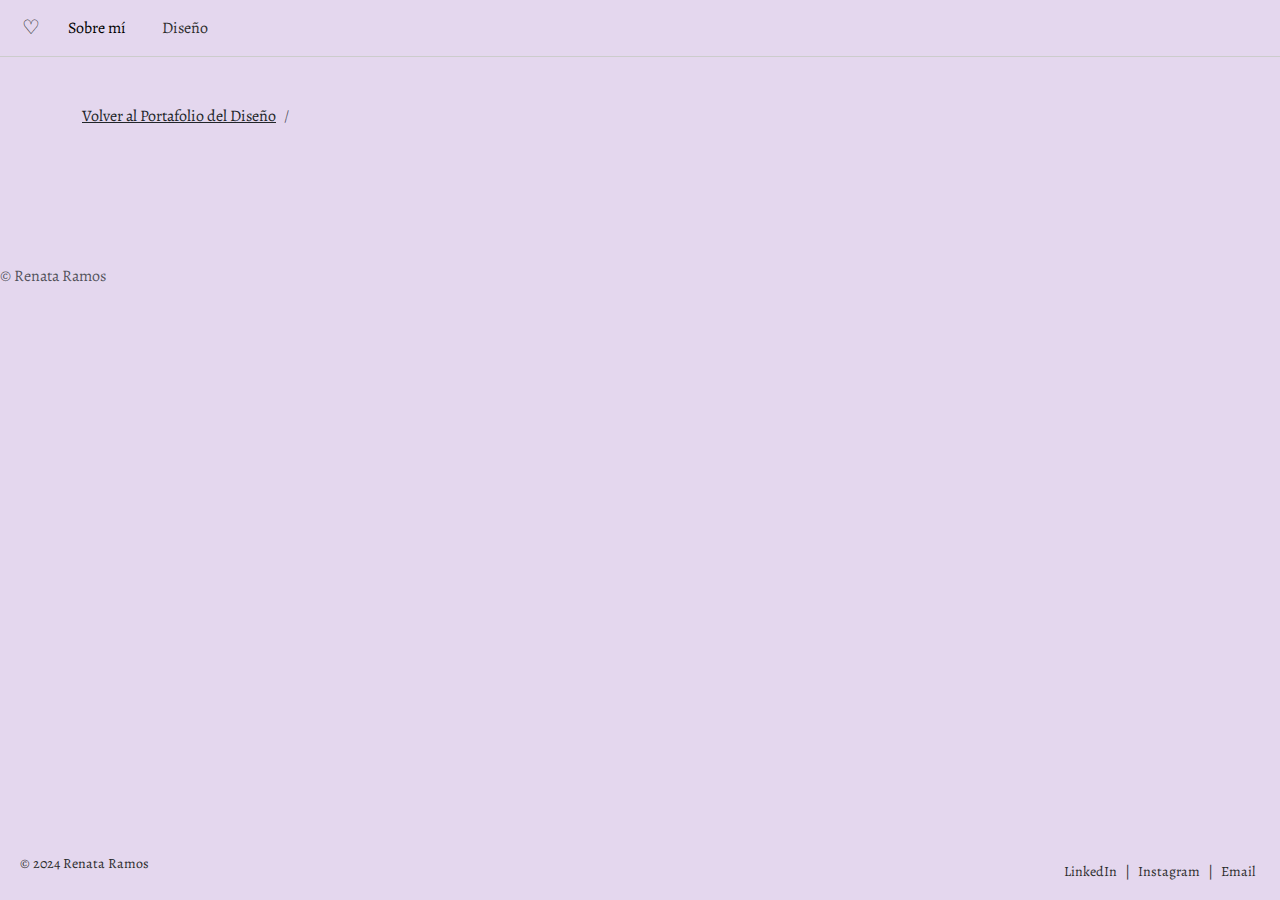
<file: single.html>
<!DOCTYPE html>
<html lang="es">
<head>
  <meta charset="utf-8">
  <meta name="viewport" content="width=device-width, initial-scale=1.0">
  <title>Portafolio Renata Ramos</title>
  <meta name="description" content="Portafolio de arte y diseño de Renata Ramos, estudiante de Diseño Integral en la Pontificia Universidad Católica">
  <meta name="keywords" content="Diseño, Renata, Ramos, Basulto, diseño gráfico, diseño editorial, Design, Portafolio de diseño, diseño de servicios, Renata Ramos, Diseño, UC, Arte, Chile">
  <meta name="author" content="Renata Ramos">
  <meta name="robots" content="index,follow">
  <link rel="canonical" href="https://renataramos.cl/single">
  <!--  fuente League Script -->
  <link href="https://fonts.googleapis.com/css2?family=Alegreya:ital,wght@0,400..900;1,400..900&display=swap" rel="stylesheet">
  <!-- Primary Meta Tags -->
<title>Portafolio Renata Ramos</title>
<meta name="title" content="Portafolio Renata Ramos" />
<meta name="description" content="Portafolio de Arte y Diseño, estudiante de Diseño Integral UC" />
<!-- Open Graph / Facebook -->
<meta property="og:type" content="website" />
<meta property="og:url" content="https://renataramos.cl/" />
<meta property="og:title" content="Portafolio Renata Ramos" />
<meta property="og:description" content="Portafolio de Arte y Diseño, estudiante de Diseño Integral UC" />
<meta property="og:image" content="https://github.com/wrnatarb/Portafolio-Renata-Ramos/blob/main/PortafolioRenataRamos.jpg?raw=true" />
<!-- Twitter -->
<meta property="twitter:card" content="summary_large_image" />
<meta property="twitter:url" content="https://renataramos.cl/" />
<meta property="twitter:title" content="Portafolio Renata Ramos" />
<meta property="twitter:description" content="Portafolio de Arte y Diseño, estudiante de Diseño Integral UC" />
<meta property="twitter:image" content="https://github.com/wrnatarb/Portafolio-Renata-Ramos/blob/main/PortafolioRenataRamos.jpg?raw=true" />
<!-- Meta Tags Generated with https://metatags.io -->
  <link href="https://cdn.jsdelivr.net/npm/bootstrap@5.3.0-alpha1/dist/css/bootstrap.min.css" rel="stylesheet">


  <link rel="stylesheet" type="text/css" href="style.css">

</head>
<body>

  <!-- Menú de navegación -->
 
<nav class="navbar navbar-expand-lg fixed-top">
  <div class="container-fluid">
    <a class="navbar-brand" href="index.html #intro">♡</a>
    <button class="navbar-toggler" type="button">
      <span class="navbar-toggler-icon"></span>
    </button>
    <div class="collapse navbar-collapse" id="navbarNav">
      <ul class="navbar-nav">
        <li class="nav-item">
          <a class="nav-link active" href="index.html #about">Sobre mí</a>
        </li>
        <li class="nav-item">
          <a class="nav-link" href="index.html #diseno">Diseño</a>
        </li>
      </ul>
    </div>
  </div>
</nav>

<div class="container mt-5">

<div class="col-lg-7">

</nav>
            <nav aria-label="breadcrumb">
                <ol class="breadcrumb">
                    <li class="breadcrumb-item"><a href="index.html #projects" class="link-dark">Volver al Portafolio del Diseño</a></li>



                    <li class="breadcrumb-item active" aria-current="page" id="otracosa"></li>
                </ol>
            </nav>

            <div class="containersingle">
                <div class="row">


                    <main class="col-lg-8 me-auto"></main>
                </div>
                 </div>


  </header>
  <div class="d-flex justify-content-end"><!-- Introducción principal -->
  

 <div class="container text-center mt-5" id="projects">
    <h2 class="mb-4"></h2>
    <div class="row" id="projects-container">

<div class="container text-center mt-5" id="projects">


<footer class="footer d-flex align-items-center justify-content-between">
  <div class="footer-left">
    <p>&copy; 2024 Renata Ramos</p>
  </div>
  <div class="footer-right">
  
    <a href="https://www.linkedin.com/in/renata-ramos-basulto-542b092b2" target="_blank">LinkedIn</a> |
    <a href="https://www.instagram.com/hojacolorenfermizo?igsh=cGo5aWJkczh3YnVt&utm_source=qr" target="_blank">Instagram</a> |
    <a href="mailto:renata.ramos@ucl">Email</a>
  </div>
</footer>




</main>
  



      </div>
    </div>
     
          
            <script src="https://cdn.jsdelivr.net/npm/bootstrap@5.3.2/dist/js/bootstrap.bundle.min.js" integrity="sha384-C6RzsynM9kWDrMNeT87bh95OGNyZPhcTNXj1NW7RuBCsyN/o0jlpcV8Qyq46cDfL" crossorigin="anonymous"></script>
        </div>



    </div>
  </div>
</div>














 
            </header>
            <div class="containermain text-center">
                <main class="row row-cols-3 row-cols-sm3 row-cols-md-4 row-cols-lg-3 g-3 g-lg-3"></main>
                </div>
                    </div>
                    <div class="col-9">
                        <div class="d-flex justify-content-center">
                            <ul class="list-unstyled d-flex justify-content-end">
                            </ul>
                        </div>
                    </div>

                        <span class="mb-3 mb-md-0 text-body-secondary">&copy; Renata Ramos</span>
                    </div>
                

                <script src="https://cdn.jsdelivr.net/npm/bootstrap@5.3.2/dist/js/bootstrap.bundle.min.js" integrity="sha384-C6RzsynM9kWDrMNeT87bh95OGNyZPhcTNXj1NW7RuBCsyN/o0jlpcV8Qyq46cDfL" crossorigin="anonymous"></script>
            </div>

            <script>
                //vamos a buscar un dato

                var x = new URLSearchParams(window.location.search).get("data");

                const titulo = document.querySelector("#otracosa");

                const principal = document.querySelector("main");

                const seleccion = document.querySelector("select");

                //acá voy por el JSON

                async function astros() {
                    const consulta = await fetch("https://raw.githubusercontent.com/wrnatarb/Portafolio-Renata-Ramos/refs/heads/main/datos.json");
                    const data = await consulta.json();
                    console.log(data);

                    if (x) {
                        titulo.innerHTML = `${data[x].nombre}`;

                        principal.innerHTML += `<h2 class"mt-4">${data[x].nombre}</h2>
                        
                            <p>${data[x].desc}</p>
                            

<div id="carouselExample" class="carousel slide">
  <div class="carousel-inner">
    <div class="carousel-item active">
      <img src="https://wrnatarb.github.io/Portafolio-Renata-Ramos/imgs/${data[x].fotos[1]}" class="d-block w-100" alt="...">
    </div>
    <div class="carousel-item">
      <img src="https://wrnatarb.github.io/Portafolio-Renata-Ramos/imgs/${data[x].fotos[2]}" class="d-block w-100" alt="...">
    </div>
    <div class="carousel-item">
      <img src="https://wrnatarb.github.io/Portafolio-Renata-Ramos/imgs/${data[x].fotos[0]}" class="d-block w-100" alt="...">
    </div>

  </div>
  <button class="carousel-control-prev" type="button" data-bs-target="#carouselExample" data-bs-slide="prev">
    <span class="carousel-control-prev-icon" aria-hidden="true"></span>
    <span class="visually-hidden">Previous</span>
  </button>
  <button class="carousel-control-next" type="button" data-bs-target="#carouselExample" data-bs-slide="next">
    <span class="carousel-control-next-icon" aria-hidden="true"></span>
    <span class="visually-hidden">Next</span>
  </button>
</div>

                            
                    `;


                } else {
                    window.location.href = "index.html";

                }
            }
            astros().catch((error) => console.error(error));
            </script>

        </div>


<script>
  document.addEventListener('DOMContentLoaded', () => {
    const navbarToggler = document.querySelector('.navbar-toggler');
    const navbarMenu = document.querySelector('#navbarNav');

    // Añadir evento al botón
    navbarToggler.addEventListener('click', () => {
      if (navbarMenu.classList.contains('show')) {
        navbarMenu.classList.remove('show'); // Oculta el menú si está visible
      } else {
        navbarMenu.classList.add('show'); // Muestra el menú si está oculto
      }
    });

    // Opción adicional: cerrar el menú al hacer clic fuera
    document.addEventListener('click', (event) => {
      if (
        !navbarMenu.contains(event.target) && // Si el clic no está dentro del menú
        !navbarToggler.contains(event.target) // Y no es el botón del menú
      ) {
        navbarMenu.classList.remove('show'); // Cierra el menú
      }
    });
  });
</script>




    </body>
</html>
</file>
<file: style.css>
@import url('https://fonts.googleapis.com/css2?family=Alegreya:ital,wght@0,400..900;1,400..900&display=swap');

 /* Configuración general */
    body {
      margin: 0;
      padding: 0;
      background-color: #E4D7EE;
      font-family: "Alegreya", serif;
      color: #2D2D2D;
  padding-top: 56px; /* Asegura que el contenido no quede oculto detrás del navbar */
}
    }

   /* Estilo del encabezado principal */

.header {
  display: flex;
  justify-content: space-between;
  flex-wrap: wrap; /* Permitir que los elementos se ajusten */
  padding: 20px 50px;
  font-size: 1rem;
  gap: 10px; /* Espaciado entre los elementos cuando se reorganicen */
}

/* Cambiar el color del navbar */
.navbar {
  background-color: #E4D7EE; /* Fondo fijo */
  border-bottom: 1px solid #ccc; /* Opcional: añade un borde para destacar */
  z-index: 1030; /* Asegura que esté por encima de otros elementos */
  font-size: 1rem;
  gap: 10px;
}

/* Estilo para los enlaces dentro del navbar */
.navbar .nav-link {
  color: #2D2D2D; /* Color del texto */
}

.navbar .nav-link:hover {
  text-decoration: underline; /* Efecto al pasar el ratón */
}


.container-fluid a {

  text-decoration: none;
  color: #2D2D2D;
  margin: 0 10px;
  font-family: "Alegreya", serif;
  font-weight: 400;
  white-space: nowrap; /* Evitar que las palabras de los enlaces se dividan */
}

.container-fluid a:hover {
  text-decoration: underline;
}


/* Media query para pantallas pequeñas */
@media (max-width: 600px) {
  .header {
    flex-direction: column; /* Reorganiza los elementos en una columna */
    align-items: center; /* Centra los elementos en la pantalla */
    padding: 10px; /* Reduce el espacio de padding */
  }

  .header a {
    font-size: 0.9rem; /* Reduce el tamaño de la fuente */
    margin: 5px 0; /* Espacio más pequeño entre enlaces */
  }

  .language-selector select {
    font-size: 0.8rem; /* Ajusta el tamaño del selector */
  }
}




    /* Contenedor del texto principal */
    .intro {
      display: flex;
      flex-direction: column;
      justify-content: flex-end;
      text-align: left;
      height: calc(100vh - 80px); /* Altura ajustada para considerar el header */
      padding: 0 30px;
    }
  

    .intro h1 {
      font-family: "Alegreya", serif;
 font-size: calc(2rem + 1vw);
      font-weight: 500;
       margin: 0 auto; 
       padding: 0 1rem; 
       max-width: 90%;
       word-wrap: break-word;
        margin-bottom: 4rem;
    }

.profile-section {
  align-items: center; /* Centra verticalmente los elementos */
  margin: 50px ; /* Margen exterior para separar de otros contenidos */

}

.avatar {
 display: flex;
  justify-content: center; /* Centra la imagen horizontalmente */
  margin: 10px auto;
  margin-left: 50px auto;
  width: 20vw; /* Ajuste con el 20% del ancho de la ventana */
  height: 20vw; /* Igualmente el 20% de la ventana para mantenerlo circular */
  max-width: 200px; /* Límite máximo del tamaño */
  max-height: 200px; /* Límite máximo del tamaño */
  overflow: hidden; /* Recorta cualquier parte que sobresalga */
  border-radius: 50%; /* Asegura que sea circular */
}

.avatar img {
  width: 100%;
  height: 100%;
  object-fit: cover; /* Asegura que la imagen cubra el área sin distorsionarse */
  filter: grayscale(100%); /* Si deseas la imagen en blanco y negro */
}
/* Media query para pantallas más pequeñas */
@media (max-width: 600px) {
  .avatar {
    width: 30vw; /* Aumenta el tamaño de la imagen a un 30% del ancho para pantallas pequeñas */
    height: 30vw; /* Mantén la proporción circular */
  }
}
.col-8 {
  max-width: 100%; /* Controla el ancho del texto */
  text-align: left; /* Alinea el texto a la izquierda */
  font-family: "Alegreya", serif;
  color: #2D2D2D;
    margin: 0 auto; 
       padding: 0 1rem; 
        margin-bottom: 3rem;
}


.profile-text p {
  font-size: 1rem; /* Tamaño del párrafo */

       
}

.footer {
  background-color: #E4D7EE;
  position: fixed; /* Se queda fijo en la parte inferior */
  bottom: 0; /* Alínea al final de la pantalla */
  left: 0;
  width: 100%; /* Ocupa todo el ancho */
  padding: 10px 20px; /* Espaciado interno */
  font-size: 14px; /* Tamaño del texto */
  z-index: 10; /* Asegura que esté encima de otros elementos */
}

.footer .footer-left {
  display: inline-block; /* Alínealo en línea */
}

.footer .footer-right {
  display: inline-block; /* También en línea */
  float: right; /* Empújalo hacia la derecha */
}

.footer a {
  color: #2D2D2D; /* Color de los enlaces */
  text-decoration: none; /* Quita el subrayado */
  margin: 0 5px; /* Espaciado entre enlaces */
}

.footer a:hover {
  text-decoration: underline; /* Subrayado al pasar el mouse */
}

/* Estilos para las tarjetas */
/* Estilos para las tarjetas */
.card {
    position: relative;
    overflow: hidden;
    border: none;
    border-radius: 10px;
}

.card-image {
    width: 100%;
    height: 300px;
    background-size: cover;
    background-position: center;
    position: relative;
    transition: transform 0.3s ease;
}

.card-description {
    position: absolute;
    bottom: 20px;
    left: 20px;
    right: 20px;
    background-color: rgba(0, 0, 0, 0.6);
    color: white;
    padding: 10px;
    border-radius: 5px;
    opacity: 0;
    visibility: hidden;
    transition: opacity 0.3s ease, visibility 0.3s ease;
}


/* Ajuste para móviles */
@media (max-width: 767px) {
    .card-description h5 {
        font-size: 1.1em;
    }
    .card-description p {
        font-size: 0.9em;
    
}
</file>
